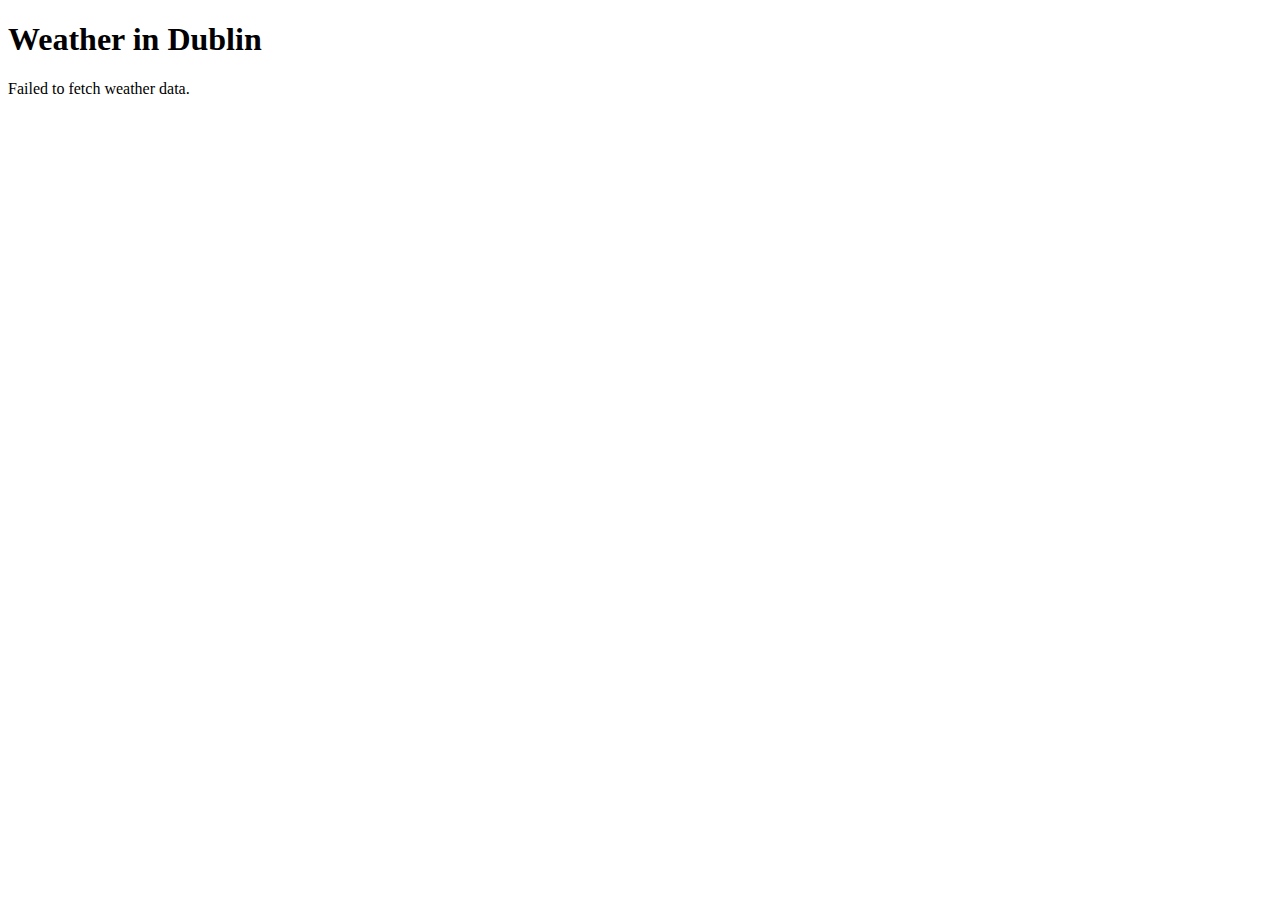
<file: TestAPI/weatherapi.html>
<!DOCTYPE html>
<html lang="en">
<head>
    <title>Weather API</title>
    <script>
        async function getWeather() {
            let apiKey = "85a692e8317970bf787b2dc773b61753"; // Replace with your new API Key
            let city = "Dublin"; // Change to your desired city
            let url = `https://api.openweathermap.org/data/2.5/weather?q=${city}&appid=${apiKey}&units=metric`;

            try {
                let response = await fetch(url);
                let data = await response.json();

                if (response.ok) {
                    document.getElementById("weather").innerHTML =
                        `Temperature: ${data.main.temp}°C <br> Weather: ${data.weather[0].description}`;
                } else {
                    document.getElementById("weather").innerHTML = 
                        `Error: ${data.message}`;
                }
            } catch (error) {
                document.getElementById("weather").innerHTML = "Failed to fetch weather data.";
            }
        }
    </script>
</head>
<body onload="getWeather()">
    <h1>Weather in Dublin</h1>
    <div id="weather"></div>
</body>
</html>
</file>
